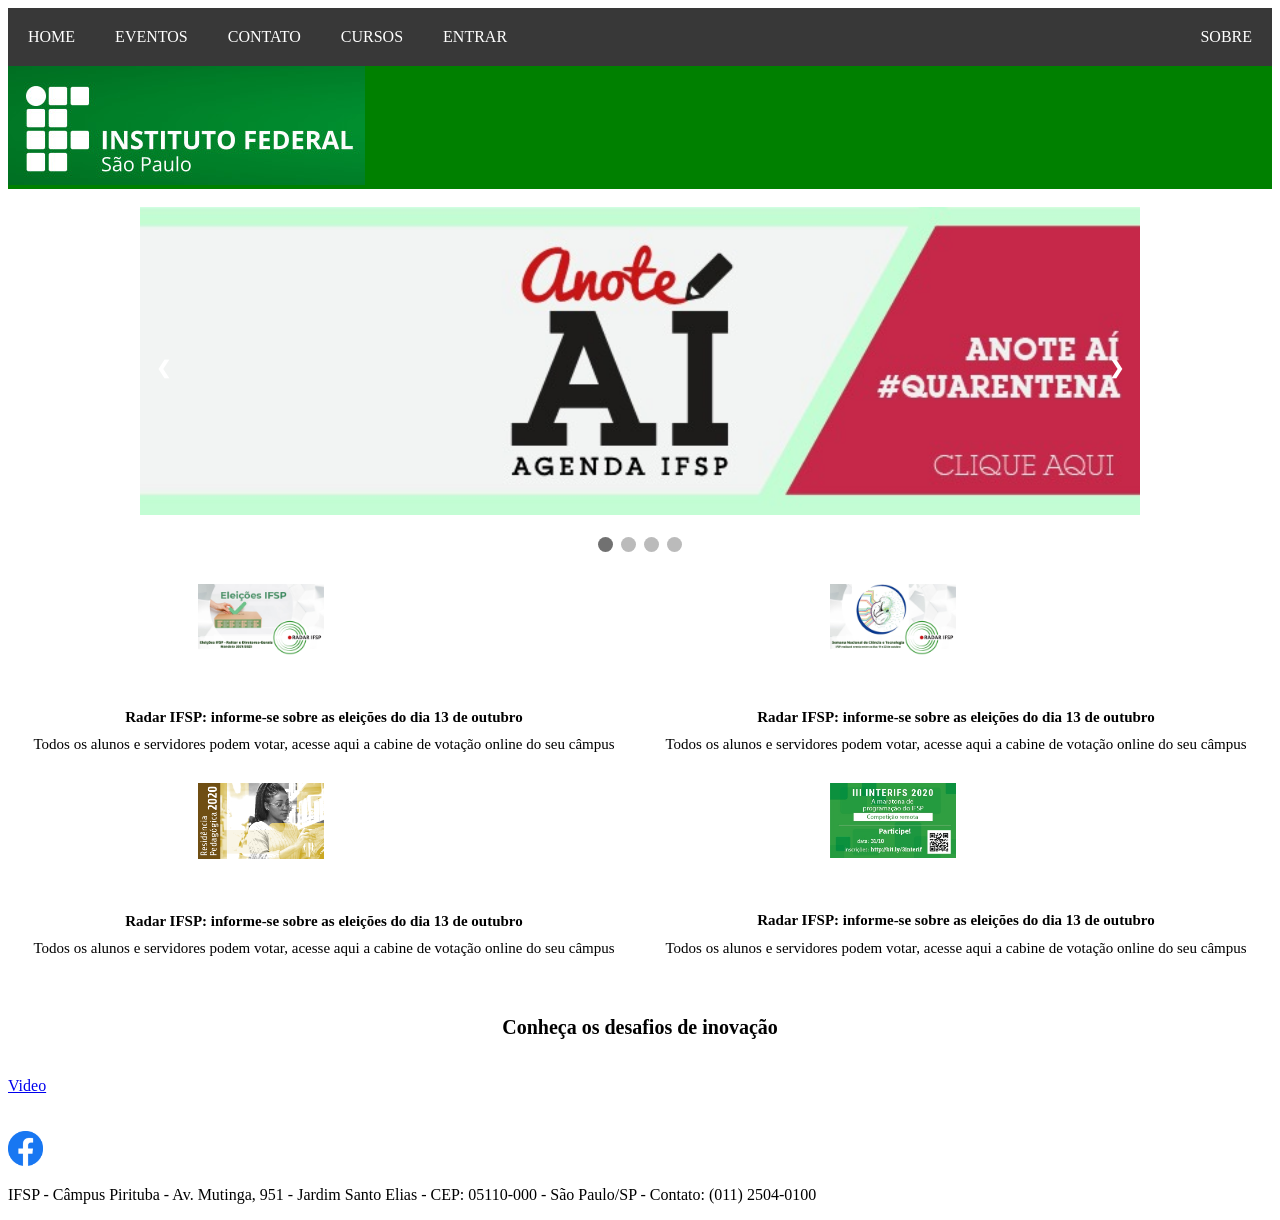
<file: index.html>
<!DOCTYPE html>

<html>

    <head>

        <meta charset="UTF-8"/>
        
        <link rel="icon" href="img/favicon.ico"/>

        <link rel="stylesheet" href="style.css">

        <script src="script.js" defer></script>

        <title>Título da página</title>
        
        <header class="cabecalho">
            <nav class="menu">
                <a class="menu-link" href="index.html">HOME</a>
                <a class="menu-link" href="eventos.html">EVENTOS</a>
                <a class="menu-link" href="contato.html">CONTATO</a>

            <div class="menu-dropdown">
                <a class="menu-link menu-link--cursos" href="#">CURSOS</a>
                <div class="menu-submenu">
                    <a class="menu-submenu-link" href="curso1.html">Análise e Desenvolvimento de Sistemas</a>
                    <a class="menu-submenu-link" href="engprod.html">Engenharia de Produção</a>
                </div>
            </div>

            <a class="menu-link" href="login.html">ENTRAR</a>
            <a class="menu-link menu-link--sobre" href="sobre.html">SOBRE</a>
            </nav>
        </header>

        <div class="image">
            <img src="img/Logo.jpg"/>
        </div>

        <br/>

    </head>

    <body>

        <!-- Classe para slide -->
        <div class="slideshow-container">

            <div class="mySlides fade">
                <img src="img/A.png" style="width:100%">
            </div>

            <div class="mySlides fade">
                <img src="img/B.jpg" style="width:100%">
            </div>

            <div class="mySlides fade">
                <img src="img/C.jpg" style="width:100%">
            </div>

            <div class="mySlides fade">
                <h3 class="hthree">Conheça os desafios de inovação</h3>
                <img src="img/video.png" style="width:70%; display: block; margin: 0 auto;">
            </div>

            <a class="anterior" onclick="plusSlides(-1)">&#10094;</a>
            <a class="proximo" onclick="plusSlides(1)">&#10095;</a>

        </div>
        <br>

        <div style="text-align: center;">
            <span class="dot" onclick="currentSlide(1)"></span>
            <span class="dot" onclick="currentSlide(2)"></span>
            <span class="dot" onclick="currentSlide(3)"></span>
            <span class="dot" onclick="currentSlide(4)"></span>
        </div>


        <br/>
        <div class="container"> 

            <div>
                <img src="img/eleicoes.jpg"/>
                <br/>
                <h1 class="textoimgtit">Radar IFSP: informe-se sobre as eleições do dia 13 de outubro</h1>
                <h1 class="textoimgdesc">Todos os alunos e servidores podem votar, acesse aqui a cabine de votação online do seu câmpus</h1>
            </div>
            <div>
                <img src="img/snct.jpg"/>
                <br/>
                <h1 class="textoimgtit">Radar IFSP: informe-se sobre as eleições do dia 13 de outubro</h1>
                <h1 class="textoimgdesc">Todos os alunos e servidores podem votar, acesse aqui a cabine de votação online do seu câmpus</h1>
            </div>
            <div>
                <img src="img/residencia.png"/>
                <h1 class="textoimgtit">Radar IFSP: informe-se sobre as eleições do dia 13 de outubro</h1>
                <h1 class="textoimgdesc">Todos os alunos e servidores podem votar, acesse aqui a cabine de votação online do seu câmpus</h1>
            </div>
            <div><img src="img/maratona.jpeg"/>
                <br/>
                <h1 class="textoimgtit">Radar IFSP: informe-se sobre as eleições do dia 13 de outubro</h1>
                <h1 class="textoimgdesc">Todos os alunos e servidores podem votar, acesse aqui a cabine de votação online do seu câmpus</h1></div>
        </div>

        <h3 class="hthree">Conheça os desafios de inovação</h3>


        <a href="https://www.youtube.com/watch?v=5g5LQe3m8Po">Video</a>

        <br/><br/><br/>
        <a href="https://www.facebook.com/IFSaoPaulo/"><img src="img/facebook.png" width="35px"></a>
        <p>IFSP - Câmpus Pirituba - Av. Mutinga, 951 - Jardim Santo Elias - CEP: 05110-000 - São Paulo/SP - Contato: (011) 2504-0100</p>
        
    </body>


</html>
</file>
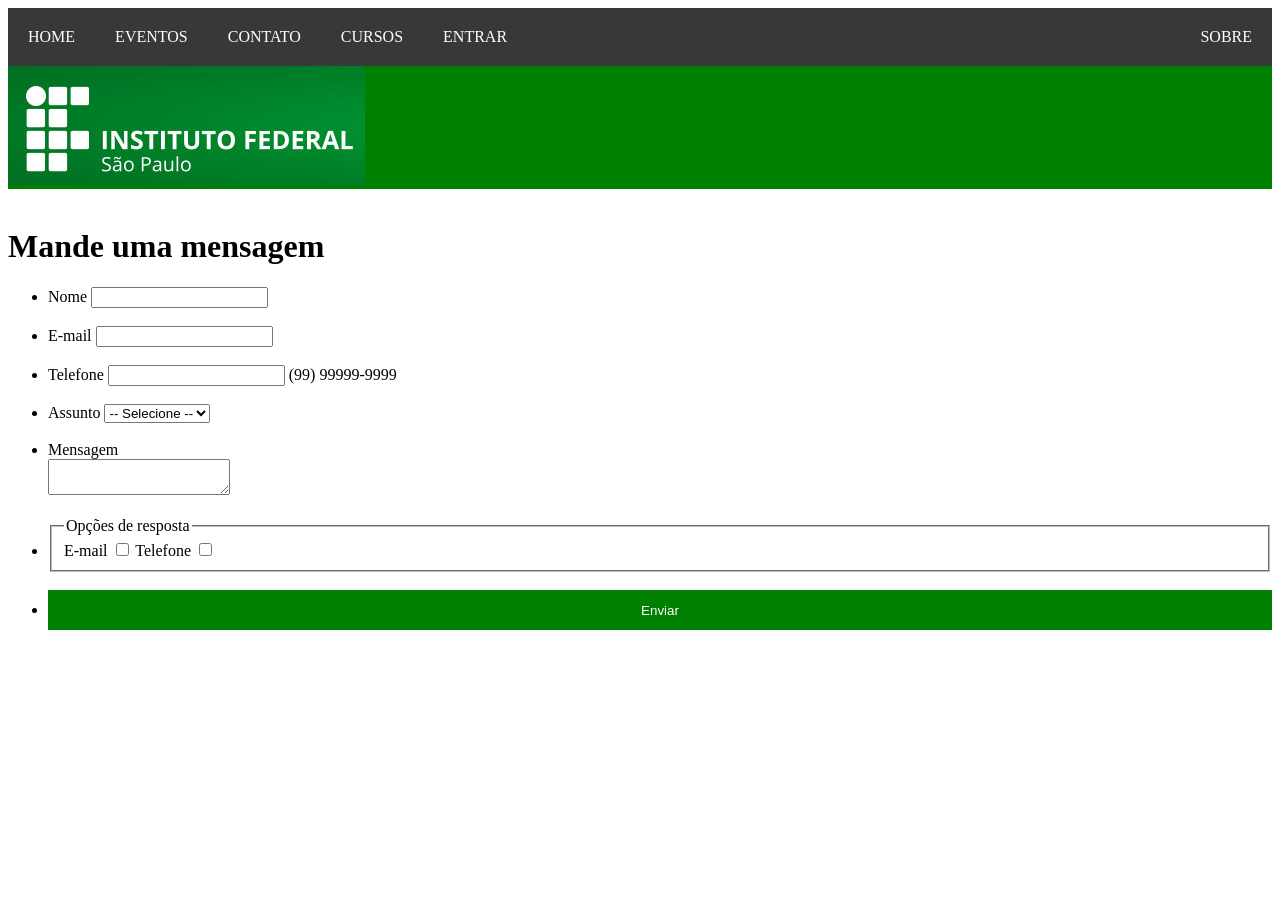
<file: contato.html>
<!DOCTYPE html>

<html>

    <head>

        <meta charset="UTF-8"/>

        <link rel="icon" href="img/favicon.ico"/>

        <link rel="stylesheet" href="style.css">

        <title>Contato</title>

        <header class="cabecalho">
            <nav class="menu">
                <a class="menu-link" href="index.html">HOME</a>
                <a class="menu-link" href="eventos.html">EVENTOS</a>
                <a class="menu-link" href="contato.html">CONTATO</a>

            <div class="menu-dropdown">
                <a class="menu-link menu-link--cursos" href="#">CURSOS</a>
                <div class="menu-submenu">
                    <a class="menu-submenu-link" href="curso1.html">Análise e Desenvolvimento de Sistemas</a>
                    <a class="menu-submenu-link" href="engprod.html">Engenharia de Produção</a>
                </div>
            </div>

            <a class="menu-link" href="login.html">ENTRAR</a>
            <a class="menu-link menu-link--sobre" href="sobre.html">SOBRE</a>
            </nav>
        </header>

        <div class="image">
            <img src="img/Logo.jpg"/>
        </div>
        <br/>

    </head>

    <body>

        <h1>Mande uma mensagem</h1>

        <form>
            <ul>
                <li>
                    <label for="nomePessoa">Nome</label>
                    <input type="text" name="nomePessoa" id="nomePessoa" required>
                </li>
            </br>
                <li>
                    <label for="emailPessoa">E-mail</label>
                    <input type="text" name="emailPessoa" id="emailPessoa" required>
                </li>
            </br>
                 <li>
                    <label for="telPessoa">Telefone</label>
                    <input type="text" name="telPessoa" id="telPessoa" required> (99) 99999-9999
                </li>
            </br>
                <li>
                    Assunto
                    <Select name="assunto">
                        <option>-- Selecione --</option>
                        <option>Reclamação</option>
                        <option>Sugestão</option>
                    </Select>
                </li>
            </br>
                <li>
                    <label for="msg">Mensagem</label> </br>
                    <textarea id="msg"></textarea>
                </li>
            </br>
                <li>
                    <fieldset>
                        <legend>Opções de resposta</legend>
                        <label for="choiceEmail">E-mail</label>
                        <input type="checkbox" name="choiceEmail" id="choiceEmail">
                        <label for="choiceTel">Telefone</label>
                        <input type="checkbox" name="choiceTel" id="choiceTel">
                    </fieldset>
                </li>
            </br>
                <li>
                    <input type="button" value="Enviar" class="buttonevent">
                </li>
            </ul>
        
        </form>

    </body>



</html>
</file>
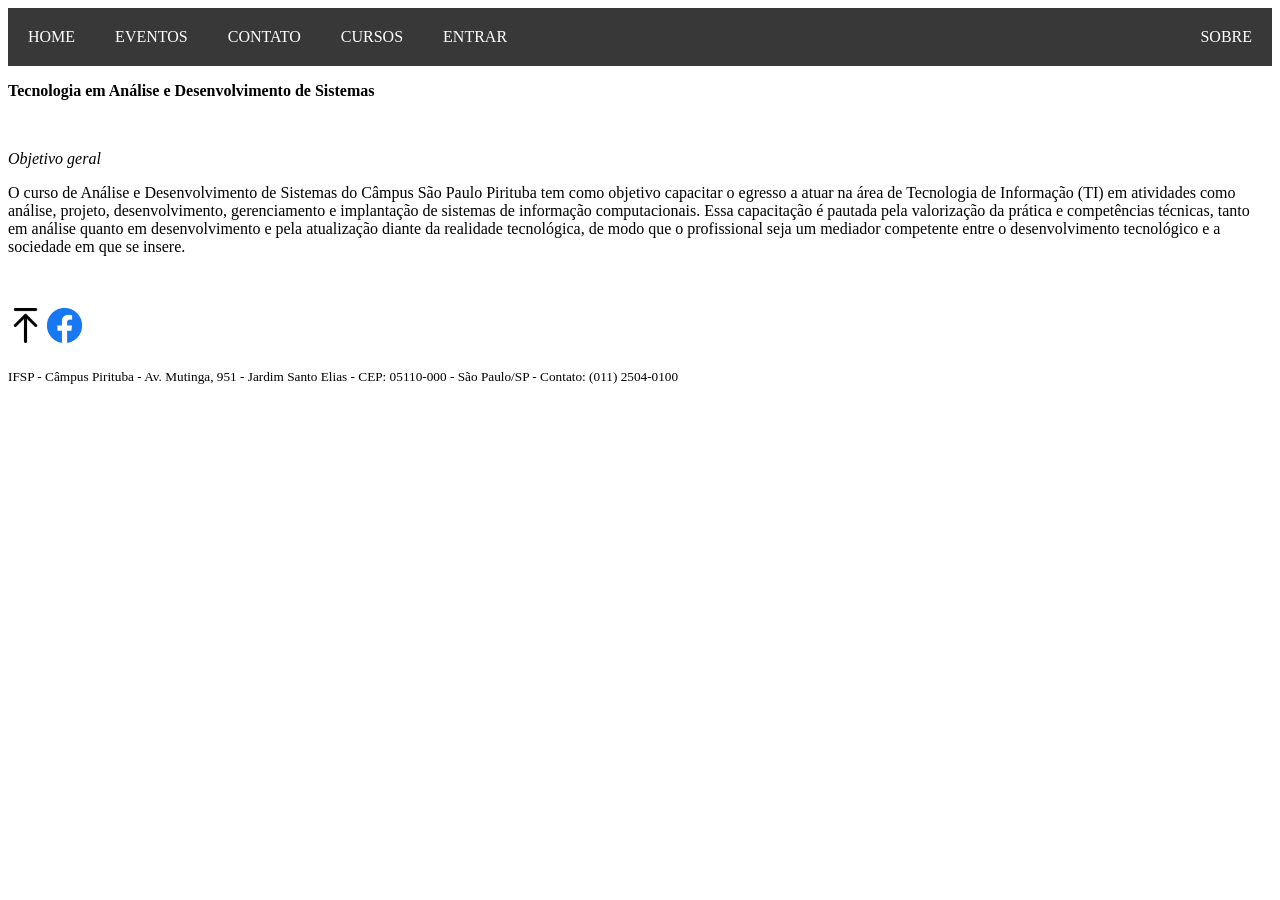
<file: curso1.html>
<!DOCTYPE html>

<html>

    <head>

        <meta charset="UTF-8"/>

        <link rel="icon" href="img/favicon.ico"/>

        <link rel="stylesheet" href="style.css">

        <title>ADS - IFSP-PTB</title>

        <header class="cabecalho">
            <nav class="menu">
                <a class="menu-link" href="index.html">HOME</a>
                <a class="menu-link" href="eventos.html">EVENTOS</a>
                <a class="menu-link" href="contato.html">CONTATO</a>

            <div class="menu-dropdown">
                <a class="menu-link menu-link--cursos" href="#">CURSOS</a>
                <div class="menu-submenu">
                    <a class="menu-submenu-link" href="curso1.html">Análise e Desenvolvimento de Sistemas</a>
                    <a class="menu-submenu-link" href="engprod.html">Engenharia de Produção</a>
                </div>
            </div>

            <a class="menu-link" href="login.html">ENTRAR</a>
            <a class="menu-link menu-link--sobre" href="sobre.html">SOBRE</a>
            </nav>
        </header>

    </head>

    <body>

        <div class="texto-curso1">
        <p><strong>Tecnologia em Análise e Desenvolvimento de Sistemas</strong></p>
        </br>
        <p><em>Objetivo geral</em></p>
        <p>O curso de Análise e Desenvolvimento de Sistemas do Câmpus São Paulo Pirituba tem como objetivo capacitar o egresso a atuar na área de Tecnologia de Informação (TI)
            em atividades como análise, projeto, desenvolvimento, gerenciamento e implantação de sistemas de informação computacionais. Essa capacitação é pautada pela 
            valorização da prática e competências técnicas, tanto em análise quanto em desenvolvimento e pela atualização diante da realidade tecnológica, de modo que o profissional
            seja um mediador competente entre o desenvolvimento tecnológico e a sociedade em que se insere.</p>
        </div>

        <br/><br/>
        <a href="curso1.html"><img src="img/MoveTop.png" width="35px"/></a>
        <a href="https://www.facebook.com/IFSaoPaulo/"><img src="img/facebook.png" width="35px"></a>
        <h5 class="textdown">IFSP - Câmpus Pirituba - Av. Mutinga, 951 - Jardim Santo Elias - CEP: 05110-000 - São Paulo/SP - Contato: (011) 2504-0100</h5>

    </body>


</html>
</file>
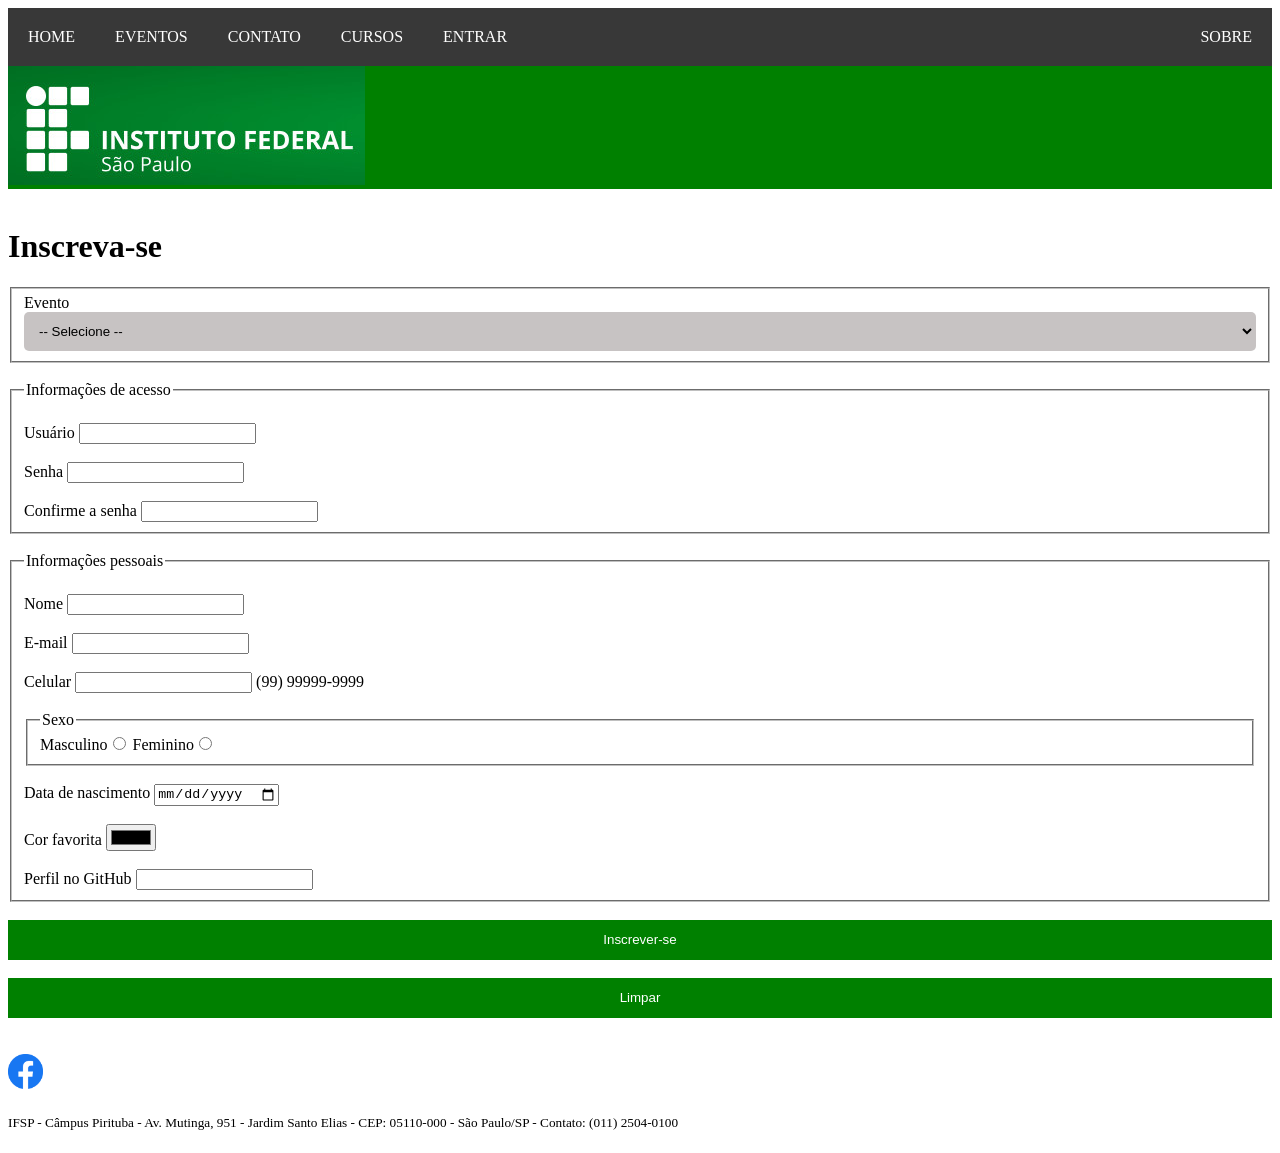
<file: eventos.html>
<!DOCTYPE html>

<html>

    <head>

        <meta charset="UTF-8"/>

        <link rel="icon" href="img/favicon.ico"/>

        <link rel="stylesheet" href="style.css">

        <title>Eventos</title>
        
        <header class="cabecalho">
            <nav class="menu">
                <a class="menu-link" href="index.html">HOME</a>
                <a class="menu-link" href="eventos.html">EVENTOS</a>
                <a class="menu-link" href="contato.html">CONTATO</a>

            <div class="menu-dropdown">
                <a class="menu-link menu-link--cursos" href="#">CURSOS</a>
                <div class="menu-submenu">
                    <a class="menu-submenu-link" href="curso1.html">Análise e Desenvolvimento de Sistemas</a>
                    <a class="menu-submenu-link" href="engprod.html">Engenharia de Produção</a>
                </div>
            </div>

            <a class="menu-link" href="login.html">ENTRAR</a>
            <a class="menu-link menu-link--sobre" href="sobre.html">SOBRE</a>
            </nav>
        </header>

        <div class="image">
            <img src="img/Logo.jpg"/>
        </div>

        <br/>

    </head>

    <body>

        <h1>Inscreva-se</h1>

        <form>
            <fieldset>
                Evento
                <br/>
                <select name="evento" class="selecione-evento">
                    <option class="option1">-- Selecione --</option>
                    <option>Voe sem asas</option>
                    <option>Festa Junina</option>
                    <option>Semana da tecnologia</option>
                </select>
            </fieldset>
            </br>
            <fieldset>
                <legend>Informações de acesso</legend> </br>
                <label for="nomeUsuario">Usuário</label>
                <input type="text" required name="nomeUsuario" id="nomeUsuario"> </br> </br>
                <label for="senhaUsuario">Senha</label>
                <input type="password" name="senhaUsuario" id="senhaUsuario"> </br> </br>
                <label for="confirmeSenha">Confirme a senha</label>
                <input type="password" name="confirmeSenha" id="confirmeSenha">
            </fieldset>
            </br>
            <fieldset>
                <legend>Informações pessoais</legend> </br>
                <label for="nomePessoa">Nome</label>
                <input type="text" name="nomePessoa" id="nomePessoa"> </br> </br>
                <label for="emailPessoa">E-mail</label>
                <input type="text" name="emailPessoa" id="emailPessoa"> </br> </br>
                <label for="numeroPessoa">Celular</label>
                <input type="number" name="celularPessoa" id="celularPessoa"> (99) 99999-9999</br></br>
            <fieldset>
                <legend>Sexo</legend>
                Masculino<input type="radio" value="Masculino" name="masc">
                Feminino<input type="radio" value="Feminino" name="fem">

            </fieldset>
                </br>
                <label for="dataNasc">Data de nascimento</label>
                <input type="date" name="dataNasc" id="dataNasc">
                </br>
                </br>
                <label for="corFav">Cor favorita</label>
                <input type="color" name="corFav" id="corFav">
                </br>
                </br>
                <label for="perfilGit">Perfil no GitHub</label>
                <input type="text" name="perfilGit" id="perfilGit">
            </fieldset>
            </br>
        
            <input type="button" value="Inscrever-se" class="buttonevent">
            </br>
            </br>
            <input type="button" value="Limpar" class="buttonevent">
        </form>

        <br/><br/>
        <a href="https://www.facebook.com/IFSaoPaulo/"><img src="img/facebook.png" width="35px"></a>
        <h5 class="textdown">IFSP - Câmpus Pirituba - Av. Mutinga, 951 - Jardim Santo Elias - CEP: 05110-000 - São Paulo/SP - Contato: (011) 2504-0100</h5>
    </body>
</html>
</file>
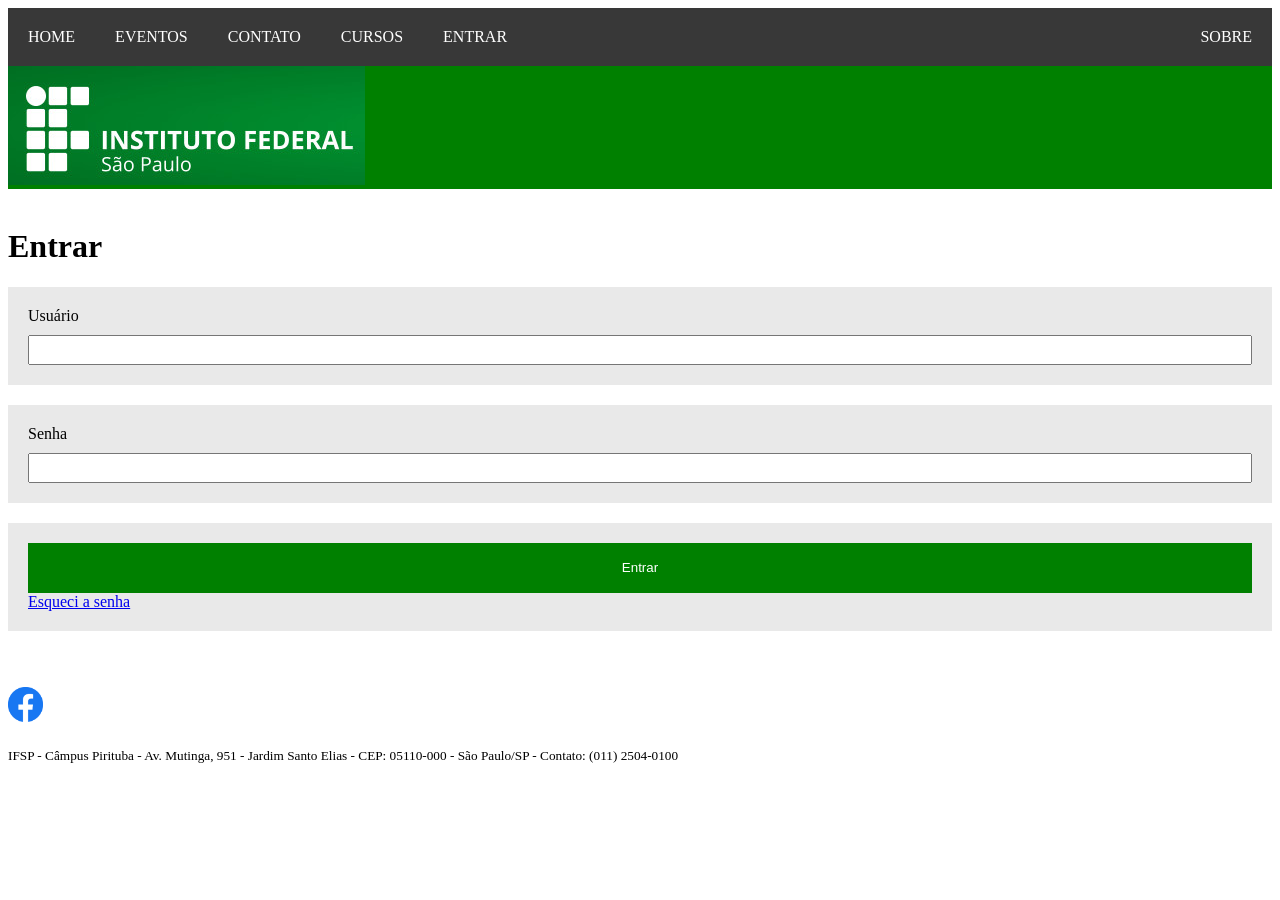
<file: login.html>
<!DOCTYPE html>

<html>

    <head>

        <meta charset="UTF-8"/>

        <link rel="icon" href="img/favicon.ico"/>

        <link rel="stylesheet" href="style.css"/>

        <title>Entrar</title>

        <header class="cabecalho">
            <nav class="menu">
                <a class="menu-link" href="index.html">HOME</a>
                <a class="menu-link" href="eventos.html">EVENTOS</a>
                <a class="menu-link" href="contato.html">CONTATO</a>

            <div class="menu-dropdown">
                <a class="menu-link menu-link--cursos" href="#">CURSOS</a>
                <div class="menu-submenu">
                    <a class="menu-submenu-link" href="curso1.html">Análise e Desenvolvimento de Sistemas</a>
                    <a class="menu-submenu-link" href="engprod.html">Engenharia de Produção</a>
                </div>
            </div>

            <a class="menu-link" href="login.html">ENTRAR</a>
            <a class="menu-link menu-link--sobre" href="sobre.html">SOBRE</a>
            </nav>
        </header>

        <div class="image">
            <img src="img/Logo.jpg"/>
        </div>

    </head>

        </br>
    

        <h1>Entrar</h1>

        <form>

             <form class="formulario" action="">
        <div class="bloco-formulario">
            <label>Usuário</label>
            <input class="campo-largo" type="text" required>
        </div>

        <div class="bloco-formulario">
            <label>Senha</label>
            <input class="campo-largo" type="password" required>
        </div>

        <div class="bloco-formulario">
            <button class="botao" id="cinza" type="submit">Entrar</button>
            <div class="espacamento-texto">
                <a href="#">Esqueci a senha</a>
            </div>
        </div>
    </form>

        </form>


        </br></br>

        <a href="https://www.facebook.com/IFSaoPaulo/"><img src="img/facebook.png" width="35px"></a>
        <h5 class="textdown" >IFSP - Câmpus Pirituba - Av. Mutinga, 951 - Jardim Santo Elias - CEP: 05110-000 - São Paulo/SP - Contato: (011) 2504-0100</h5>
</html>
</file>
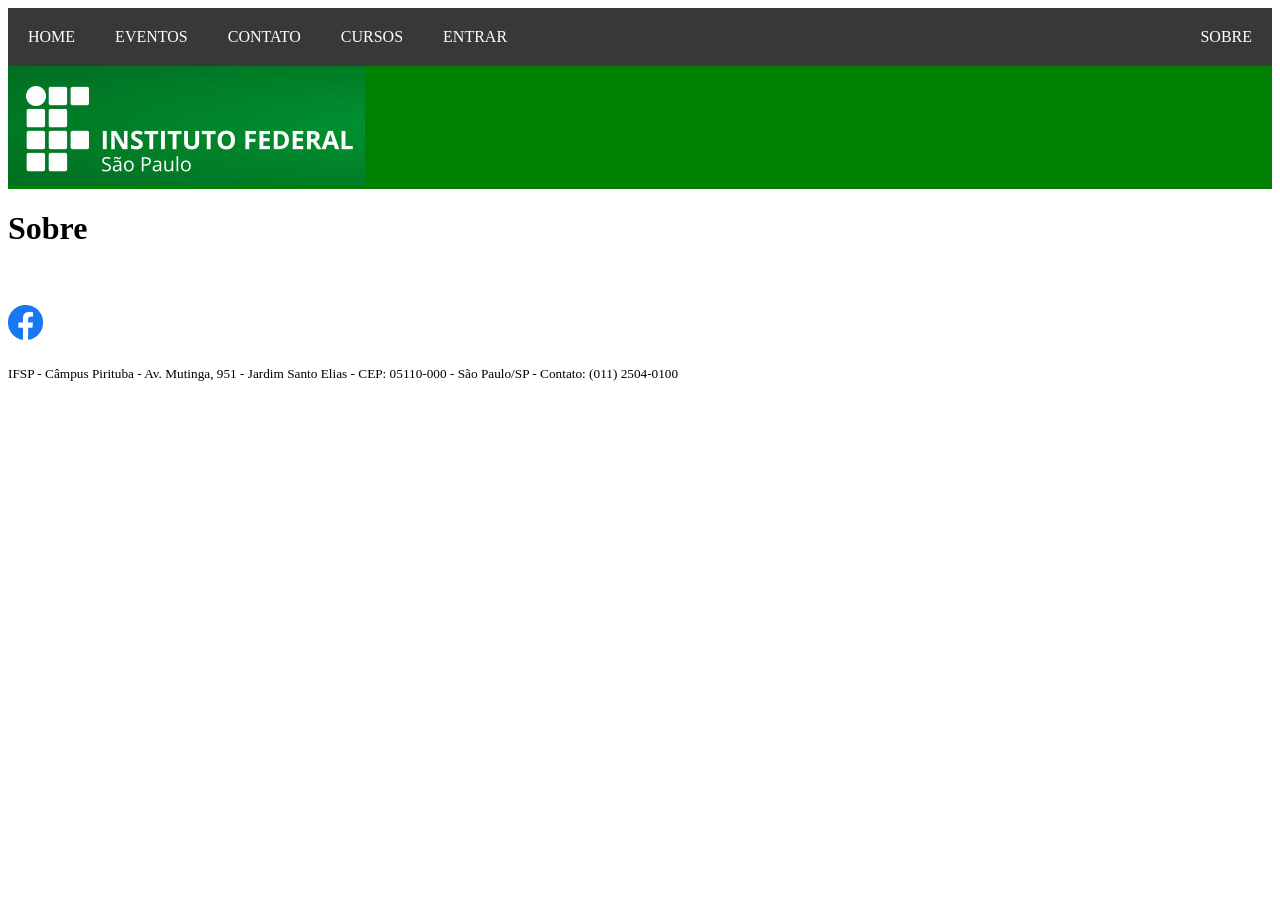
<file: sobre.html>
<!DOCTYPE html>

<html>

    <head>

        <meta charset="UTF-8"/>

        <link rel="icon" href="img/favicon.ico"/>

        <link rel="stylesheet" href="style.css"/>

        <title>Sobre</title>

        <header class="cabecalho">
            <nav class="menu">
                <a class="menu-link" href="index.html">HOME</a>
                <a class="menu-link" href="eventos.html">EVENTOS</a>
                <a class="menu-link" href="contato.html">CONTATO</a>

            <div class="menu-dropdown">
                <a class="menu-link menu-link--cursos" href="#">CURSOS</a>
                <div class="menu-submenu">
                    <a class="menu-submenu-link" href="curso1.html">Análise e Desenvolvimento de Sistemas</a>
                    <a class="menu-submenu-link" href="engprod.html">Engenharia de Produção</a>
                </div>
            </div>

            <a class="menu-link" href="login.html">ENTRAR</a>
            <a class="menu-link menu-link--sobre" href="sobre.html">SOBRE</a>
            </nav>
        </header>

        <div class="image">
            <img src="img/Logo.jpg"/>
        </div>

    </head>

    <body>



        <h1>Sobre</h1>

        <br/><br/>
        <a href="https://www.facebook.com/IFSaoPaulo/"><img src="img/facebook.png" width="35px"></a>
        <h5 class="textdown">IFSP - Câmpus Pirituba - Av. Mutinga, 951 - Jardim Santo Elias - CEP: 05110-000 - São Paulo/SP - Contato: (011) 2504-0100</h5>
 


    </body>

</html>
</file>
<file: style.css>
.container {

  display: grid;
  grid-template-rows: auto auto;
  grid-template-columns: auto auto;
  

}

.container div {

  padding: 10px;

}

.container div img {

  width: 50%;
  padding-bottom: 40px;
  padding-left: 180px;

}

.container div h1.textoimgtit {

  text-align: center;
  font-size: 15px;

}

.container div h1.textoimgdesc {

  text-align: center;
  font-size: 15px;
  font-weight: lighter;

}

a.a1 {
    
    text-align: left;
    text-decoration: none;
    color: transparent;
    line-height: 60px;

}

a.a2 {

    text-align: right;
    text-decoration: none;
    color: white;
}

div.image {

    background-color: green;
    
}


.textdown {

    font-weight: normal;
}

.buttonevent {

    color: white;
    background-color: green;
    border: none;
    width: 100%;
    height: 40px;
}

.body {

    margin-left: 50px;
}

.hthree {

    font-size: 20px;
    font-weight: bolder;
    text-align: center;
    line-height: 60px;
    
}

#primImagem {

    border-radius: 100%;
    height: 300px;
    width: 500px;
    position: relative;
    left: 33%;
}

.texto1 {

    text-align: center;
    border-style: ridge;

}

select.selecione-evento {

    width: 100%;
    padding: 10px;
    background-color: rgb(199, 195, 195);
    border-color: transparent;
    border-radius: 5px;

}

.menu {
  display: flex;
  align-items: center;
  width: 100%;
}

.menu-link {
  padding: 20px;
  color: #fff;
  text-align: center;
  text-decoration: none;
}

.menu-link--sobre {
  margin-left: auto;
}

.menu-link:hover,
.menu-dropdown:hover .menu-link--cursos {
  background-color: red;
}

.menu-dropdown {
  position: relative;
  display: flex;
  flex-direction: column;
}

.menu-submenu {
  position: absolute;
  top: 100%;
  left: 0;
  z-index: 1000;
  display: none;
  min-width: 390px;
  background-color: #f1f1f1;
}

.menu-dropdown:hover .menu-submenu {
  display: block;
}

.menu-submenu-link {
  display: block;
  padding: 18px 20px;
  color: #000;
  text-align: left;
  text-decoration: none;
}

.menu-submenu-link:hover {
  background-color: #dddddd;
}

.cabecalho {
  display: flex;
  width: 100%;
  background-color: rgb(56, 56, 56);
}

.formulario {
  width: 100%;
}

.formulario-lista {
  list-style: none;
  padding-left: 0;
}

.formulario-item {
  margin-bottom: 16px;
}

.campo-largo {
  width: 100%;
}

.campo-largo {
  height: 30px;
  margin-top: 10px;
}

.botao {
  width: 100%;
  height: 50px;
  color: #fff;
  background-color: green;
  border: none;
}

.botao--enviar {
  margin-top: 20px;
  border-radius: 5px;
}

.bloco-formulario {
  margin-bottom: 20px;
  padding: 20px;
  background-color: #e9e9e9;
}

* {box-sizing: border-box;}

.slideshow-container {

  max-width: 1000px;
  position: relative;
  margin: auto;
}

.mySlides {
  display: none;
}

.anterior, .proximo {

  cursor: pointer;
  position: absolute;
  top: 50%;
  width: auto;
  margin-top: -22px;
  padding: 16px;
  color: white;
  font-weight: bold;
  font-size: 18px;
  transition: 0.6s ease;
  border-radius: 0 3px 3px 0;
  user-select: none;
}

/* Posição do botão "proximo" para a direita*/
.proximo {

  right: 0;
  border-radius: 3px 0 0 3px;
}

.anterior:hover, .proximo:hover {

  background-color: rgba(0,0,0,0.8);
}

.dot {

  cursor: pointer;
  height: 15px;
  width: 15px;
  margin: 0 2px;
  background-color: #bbb;
  border-radius: 50%;
  display: inline-block;
  transition: background-color 0.6s ease;
}

.active, .dot:hover {

  background-color: #717171;

}

.fade {

  animation-name: fade;
  animation-duration: 1.5s;

}

@keyframes fade {

  from {opacity: .4}
  to {opacity: 1;}
}
</file>
